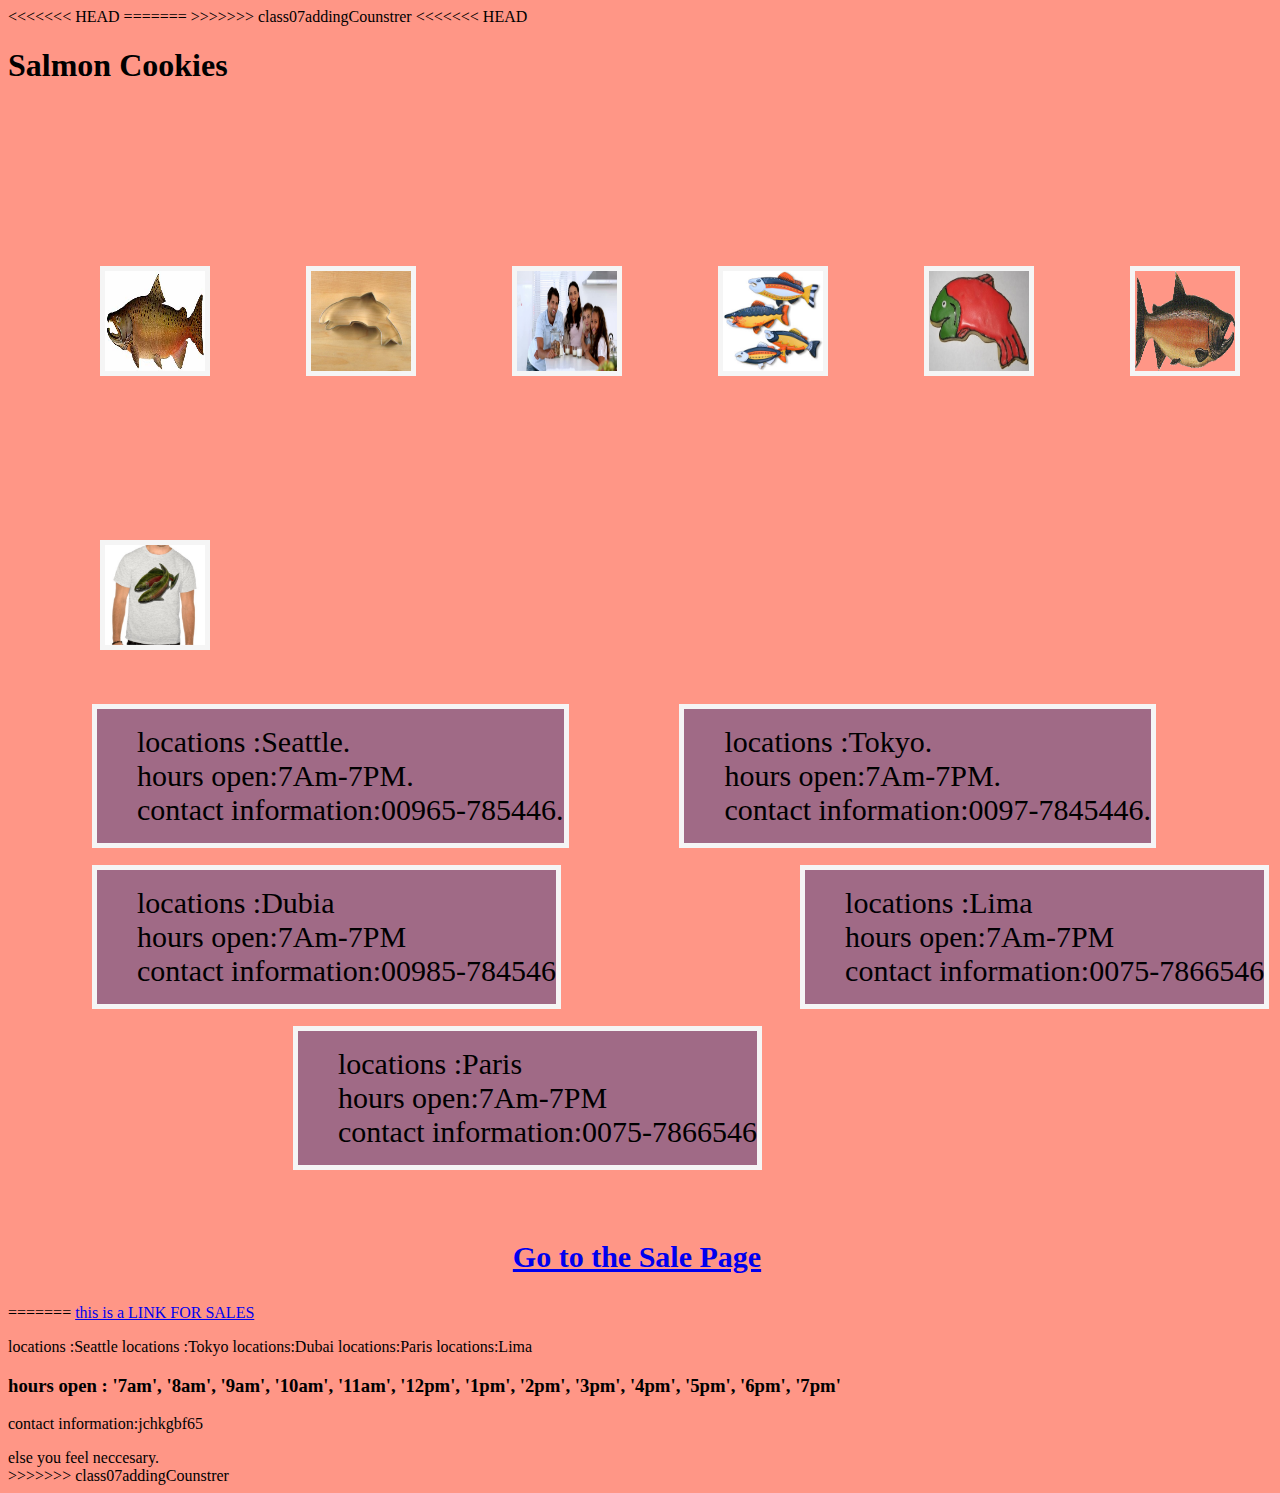
<file: index.html>
<!DOCTYPE html>
<html lang="en">

<head>
    <meta charset="UTF-8">
    <meta name="viewport" content="width=device-width, initial-scale=1.0">
    <title>Document</title>
    <link rel="stylesheet" href="style.css">
<<<<<<< HEAD
    <link href="https://fonts.googleapis.com/css?family=Lacquer&display=swap" rel="stylesheet">
=======
>>>>>>> class07addingCounstrer

</head>

<body>
<<<<<<< HEAD
    <header>
        <h1>Salmon Cookies</h1>

      
    </header>
    <main>
        <div class="imgs">
            <img src="imgs/chinook.jpg" alt="chinook" width="100px" height="100px">
            <img src="imgs/cutter.jpeg" alt="cutter" width="100px" height="100px">
            <img src="imgs/family.jpg" alt="family" width="100px" height="100px">

            <img src=" imgs/fish.jpg" alt="fish" width="100px" height="100px">
            <img src=" imgs/frosted-cookie.jpg" alt="frosted-cookie" width="100px" height="100px">
            <img src=" imgs/salmon.png" alt="salmon" width="100px" height="100px">
            <img src=" imgs/shirt.jpg" alt="shirt" width="100px" height="100px">
        </div>
        <div id=" maindiv">
            <div class="firstdiv">
                <ul>
                    <li>locations :Seattle.</li>
                    <li>hours open:7Am-7PM.</li>
                    <li>contact information:00965-785446. </li>
                </ul>
            </div>
            <div class="seconddiv">
                <ul>
                    <li>locations :Tokyo.</li>
                    <li>hours open:7Am-7PM.</li>
                    <li>contact information:0097-7845446. </li>
                </ul>
            </div>
            <div class="threediv">
                <ul>
                    <li>locations :Dubia</li>
                    <li>hours open:7Am-7PM</li>
                    <li>contact information:00985-784546 </li>
                </ul>
            </div>
                <div class="forthdiv">
                    <ul>
                        <li>locations :Paris</li>
                        <li>hours open:7Am-7PM</li>
                        <li>contact information:0075-7866546 </li>
                    </ul>
                </div>
            <div class=five>
                <ul>
                    <li>locations :Lima</li>
                    <li>hours open:7Am-7PM</li>
                    <li>contact information:0075-7866546 </li>
                </ul>
            </div>



        </div>
       

    </main>
    <footer>
        <h3 id="link">   <a href="sales.html">Go to the Sale Page </a></h3>
    </footer>
=======
<a href="sales.html"> this is a LINK FOR SALES </a>
<p>locations :Seattle	
locations :Tokyo
locations:Dubai	
locations:Paris
locations:Lima	
</p>

<h3>hours open : '7am', '8am', '9am', '10am', '11am', '12pm', '1pm', '2pm', '3pm', '4pm', '5pm', '6pm', '7pm' </h3>
<p>contact information:jchkgbf65</p>
<article> else you feel neccesary.</article>

>>>>>>> class07addingCounstrer



</body>

</html>
</file>
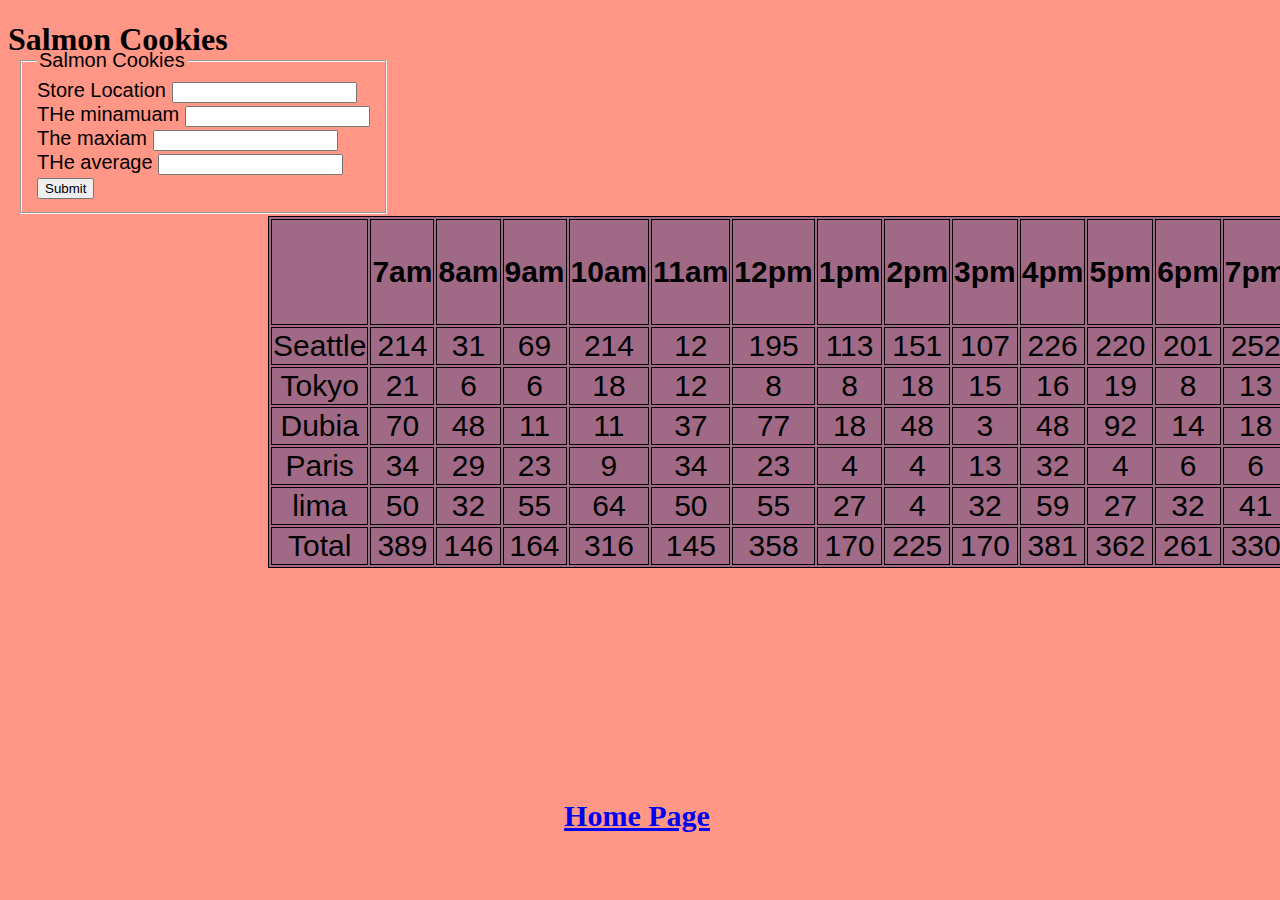
<file: sales.html>
<!DOCTYPE html>
<html lang="en">
<head>
    <meta charset="UTF-8">
    <meta name="viewport" content="width=device-width, initial-scale=1.0">
    <title>Document</title>
    <link rel="stylesheet" href="style.css">
    <link href="https://fonts.googleapis.com/css?family=Lacquer&display=swap" rel="stylesheet">
</head>
<body >
    <header>
        <h1>Salmon Cookies</h1>
    </header>
    <div id='cookies'></div>
 <div id="form">  
<form id="shopsLocation"  name= myForm >
    <fieldset>
        <legend>Salmon Cookies </legend>
        <label for="name"  >Store Location</label>
        <input type="text" id="name" required>
        <br>
        <label for="min" name="Min" >THe minamuam</label>
        <input type="number" id="min" name="Max" required>
        <br>
        <label for="max">The maxiam </label>
        <input type="number" id="max" required>
        <br>
        <label for="avg"  name="Avg" required> THe average</label>
         <input type="number" id="avg" >
        <br>
        <input type="submit" onclick="removeTable()">
    </fieldset>
</form>
</div>
<footer>
    <h3 id="link"> <a href="index.html" > Home Page </a></h3>
</footer>
  

<!-- <script src="java.js.js"></script>/ -->
    <script src="app.js"></script>
</body>
</html>
</file>
<file: style.css>
<<<<<<< HEAD
h1{
    font-family: 'Lacquer';
text-align: center;
    margin-top: 20px;
    padding:20px;
    font-size: 50px;
}



table{
    border:1px solid black;
    margin-top: 158px;
    margin-left: 260px;
    width: 150px;
    height: 150px;
    margin-bottom: 50px;
    background-color: rgb(160, 106, 134);


}
th,td{
    border:1px solid black;
    text-align: center;
    font-size: 30px;
    font-family: Arial, Helvetica, sans-serif;

    
}
body{
    background-color:rgb(255, 150, 134);


}
imgs{
    display: inline-block;
    width: 500px;
    height: 500px;
    /* margin-left: 500px;
    padding-left: 500px; */

}
img{
    /* padding-left: 31px;
    padding-top: 14px; */
    border: 5px solid whitesmoke;
    margin-top: 160px;
    margin-left: 92px;
    
}
li{
    font-size: 30px;
}
ul{
    list-style: none;
}
.firstdiv{
margin-top: 50px;
display: inline-block;
border: 5px solid whitesmoke;
padding: -6px;
font-family: Georgia, 'Times New Roman', Times, serif;
background-color: rgb(160, 106, 134);
margin-left: 84px;

;

}
.seconddiv{
    float:right;
    margin-top: 50px;
    border: 5px solid whitesmoke;
    font-family: Georgia, 'Times New Roman', Times, serif;
    background-color: rgb(160, 106, 134);
    margin-right: 116px;

    padding: -6px;
}
.threediv{
    display: inline-block;
    border: 5px solid whitesmoke;
    padding: -6px;
    margin-left: 84px;
    font-family: Georgia, 'Times New Roman', Times, serif;
    color:hsl(0, 14%, 0%);

    background-color: rgb(160, 106, 134);



}
.forthdiv{
    float: right;
    margin-top: 17px;
    border: 5px solid whitesmoke;
    padding: -6px;
    margin-right: 510px;
    font-family: Georgia, 'Times New Roman', Times, serif;
    color:#000000;
    background-color: rgb(160, 106, 134);




}
.five{
    display: inline-block;
    border: 5px solid whitesmoke;
    padding: -6px;
    margin-top: 17px;
    font-family: Georgia, 'Times New Roman', Times, serif;
    color: rgb(0, 0, 3);
    background-color: rgb(160, 106, 134);
    margin-left: 235px;

}
#link{
    font-size: 30px;
    text-align: center;
    margin-top: 231px;
    margin-left: -6px;
}
.maindiv{
    margin-left: 10px;
}
footer{
    margin-top: 35px;
}
#form{
    /* width: 373px; */
    font-size: 20px;
    color: black;
    margin-left: 10px;
    margin-top:-569px;
    float:left;
    font-family: Impact, Haettenschweiler, 'Arial Narrow Bold', sans-serif;
=======
table,th,td{
    border:1px solid black;
    
>>>>>>> class07addingCounstrer
}
</file>
